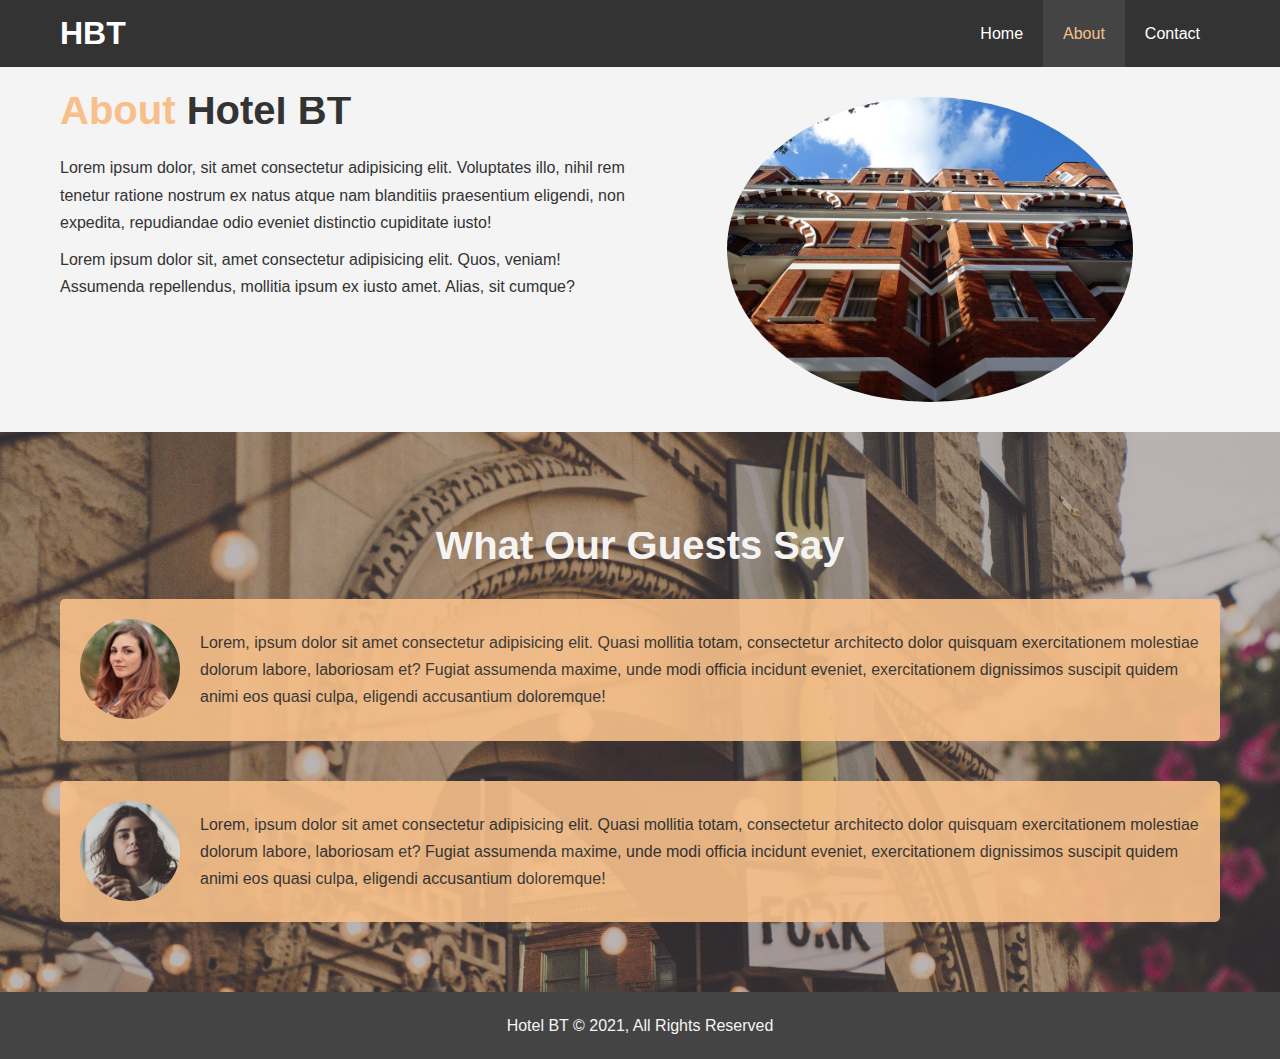
<file: about.html>
<!DOCTYPE html>
<html lang="en">
<head>
  <meta charset="UTF-8">
  <meta http-equiv="X-UA-Compatible" content="IE=edge">
  <meta name="viewport" content="width=device-width, initial-scale=1.0">
  <meta name="description" content="Welcome to the most 
  extraordinary hotel in Boston Massachusetts">
  <meta name="keywords" content="hotel,boston hotel,new england hotel"> 
  <link rel="stylesheet" href="css/style.css">
  <link rel="stylesheet" media="screen and (max-width: 768px)" href="css/mobile.css">
  <title>Hotel BT | About</title>
</head>
<body>
  <header>
    <nav id="navbar">
      <div class="container">
        <!-- We use the container class to prevent the text from going all the way across -->
        <!-- The job of the container class is basically to contain or to restrict the text -->
        <h1 class="logo"><a href="index.html">HBT</a></h1>
        <!-- When we click on the logo it usually goes to the home page -->
        <!-- Hence we use the anchor tag and refer to the index.html page -->
        <ul>
            <li><a href="index.html">Home</a></li>
            <li><a href="about.html" class="current">About</a></li>
          <li><a href="contact.html">Contact</a></li>
        </ul>
      </div>
    </nav>
  </header>

  <section id="about-info" class="bg-light py-3" >
      <div class="container">
          <div class="info-left">
            <h1 class="l-heading" > <span class="text-primary">About</span> Hotel BT</h1>
            <p>Lorem ipsum dolor, sit amet consectetur adipisicing elit. 
            Voluptates illo, nihil rem tenetur ratione nostrum ex 
            natus atque nam blanditiis praesentium eligendi, non 
            expedita, repudiandae odio eveniet distinctio cupiditate 
            iusto!</p>
            <p>Lorem ipsum dolor sit, amet consectetur adipisicing elit.
            Quos, veniam! Assumenda repellendus, mollitia
            ipsum ex iusto amet. Alias, sit cumque?</p>
            </div>

          <div class="info-right">
            <img src="./img/photo-2.jpg" alt="Hotel">
          </div>
      </div>
  </section>

  <section id="testimonials" class="py-3">
      <div class="container">
          <h2 class="l-heading">What Our Guests Say</h2>
          <div class="testimonial bg-primary">
              <img src="./img/person-1.jpg" alt="Samantha">
              <p>Lorem, ipsum dolor sit amet consectetur adipisicing elit. Quasi mollitia totam, consectetur architecto dolor quisquam exercitationem molestiae dolorum labore, laboriosam et? Fugiat assumenda maxime, unde modi officia incidunt eveniet, exercitationem dignissimos suscipit quidem animi eos quasi culpa, eligendi accusantium doloremque!</p>
          </div>
          <div class="testimonial bg-primary">
              <img src="./img/person-2.jpg" alt="Jenna">
              <p>Lorem, ipsum dolor sit amet consectetur adipisicing elit. Quasi mollitia totam, consectetur architecto dolor quisquam exercitationem molestiae dolorum labore, laboriosam et? Fugiat assumenda maxime, unde modi officia incidunt eveniet, exercitationem dignissimos suscipit quidem animi eos quasi culpa, eligendi accusantium doloremque!</p>
          </div>
      </div>
  </section>

  <div class="clr"></div>

 
  <footer id="main-footer">
    <p>Hotel BT &copy; 2021, All Rights Reserved</p>
  </footer>
</body>
</html>
</file>
<file: css/mobile.css>
#navbar .logo{
  float:none;
  text-align: center;
}
#navbar ul{
  float: none;
}

#navbar ul li{
  float: none;
}

#navbar ul li a{
  padding: 5px;
  border-bottom: #444 dotted 1px;
}

/* Showcase */
#showcase{
  height: 100%;
}

#showcase .showcase-content {
  padding-top: 70px;
  padding-bottom: 30px;
}

/* Home Info */
#home-info {
  height: 550px;
}

#home-info .info-img{
  display: none;
}

#home-info .info-content{
  float: none;
  width: 100%;
}

/* Boxes */
.box{
  float: none;
  width: 100%;
}

/* ABout */
#about-info .info-right, #about-info .info-left{
  float: none;
  width: 100%;

}

#about-info .info-right{
  margin-top: 30px;
}

.l-heading{
  text-align: center;
  line-height: 1.2;
}

/* Contact */
#contact-info .box{
  border-bottom: #444 dotted 1px;
}
</file>
<file: css/style.css>
/* Add CSS Reset */
*{
  margin: 0;
  padding: 0;
  box-sizing: border-box;
}

/* Main Styling */
/* Consists of the body, links, Paragraphs etc. */
/* Anything that does not have a class or an id */
html,body{
  font-family: 'Segoe UI', Tahoma, Geneva, Verdana, sans-serif;
  line-height: 1.7em;
}

a {
  color: #333;
  text-decoration: none;
}

h1, h2, h3{
  padding-bottom: 20px;
}

p {
  margin: 10px 0;
}

/* Utility classes */
.container{
  margin: auto;
  max-width: 1200px;
  overflow: auto;
  padding: 0 20px;
}

.text-primary{
  color: #f7c08a;
}

.lead{
  font-size: 20px;
}

.btn{
  display: inline-block;
  /* We dont want it to go all the way across like a block but we also dont want it to remain inline  */
  font-size: 18px;
  color: #fff;
  background: #333;
  padding: 13px 20px;
  border: none;
  cursor: pointer;
}

.btn-light{
  background: #f4f4f4;
  color: #333;
}

.btn:hover{
  color: #333;
  background: #f7c08a;
}

.bg-dark {
  background: #333;
  color: #fff;
}

.bg-light {
  background: #f4f4f4;
  color: #333;
}
.bg-primary {
  background: #f7c08a;
  color: #333;
}

.clr
{
  clear: both;
}

.l-heading {
  font-size: 40px;
}

/* Padding */
.py-1 { padding: 10px 0; }
.py-2 { padding: 20px 0; }
.py-3 { padding: 30px 0; }
/* py stands for padding along the y-axis */


/* Navbar */
#navbar{
  background: #333;
  color: #fff;
  /* This color prop won't work because its all links hence we need to specifically change the color of the links */
  overflow: auto;
  /* The overflow prop makes the background show no matter what */
}

#navbar a{
  color: #fff;
}

#navbar .logo{
  float: left;
  padding-top: 20px;
}

#navbar ul{
  float: right;
  list-style: none;
}

#navbar ul li {
  float: left;
  /* To separate the different tabs */
}

#navbar ul li a{
  display: block;
  padding: 20px;
  text-align: center;
}

#navbar ul li a:hover,
#navbar ul li a.current {
  color: #f7c08a;
  background: #444;
}

/* Showcase */
#showcase{
  background: url('../img/showcase.jpg') no-repeat
  center center/cover; 
  height: 600px;
}

#showcase .showcase-content {
  color: #fff;
  text-align: center;
  padding-top: 170px;
}

#showcase .showcase-content h1{
  font-size: 60px;
  line-height: 1.2em;
}

#showcase .showcase-content p{
  padding-bottom: 20px;
  line-height: 1.7em;
  /* Just to push the button down below */
}

/* Home Info */

#home-info {
  height: 450px;
}

#home-info .info-img{
  float: left;
  width: 50%;
  /* We want it to occupy half of the enetire width */
  background: url('../img/photo-1.jpg') no-repeat;
  min-height: 100%;

}

#home-info .info-content{
  float: right;
  width: 50%;
  height: 100%;
  text-align: center;
  padding: 50px 30px;
  overflow: hidden;
}

#home-info .info-content p {
 padding-bottom: 30px;
} 

/* Features section */
.box{
  float: left;
  width: 33.3%;
  padding: 50px;
  text-align: center;
}

.box i{
  margin-bottom: 10px;
}

/* About Info */
#about-info .info-right{
  float: right;
  width: 50%;
}


#about-info .info-right img{
  /* By default image is an inline element hence we need to set the width separately */
  display: block;
  width: 70%;
  margin: auto;
  border-radius: 50%;
}

#about-info .info-left{
  float: left;
  width: 50%;
  min-height: 100%;
}

/* Testimonials */
#testimonials{
  height: 100%;
  background: url(../img/test-bg.jpg) no-repeat center center/cover;
  padding-top: 100px;
}

#testimonials h2{
  color: #f4f4f4;
  text-align: center;
  padding-bottom: 40px;
}

#testimonials .testimonial img{
  width: 100px;
  float: left;
  margin-right: 20px;
  border-radius: 50%;
}

#testimonials .testimonial{
  padding: 20px;
  margin-bottom: 40px;
  border-radius: 5px;
  opacity: 0.9;
  /* Opacity makes the boxes a bit transparent */
}

/* Comtact Form */
#contact-form .form-group{
  margin-bottom: 20px;
}

#contact-form label{
  display: block;
  margin-bottom: 5px;
}

#contact-form input,
#contact-form textarea{
  width: 100%;
  padding: 10px;
  border: 1px #ddd solid;
}

#contact-form textarea{
  height: 200px;
}

#contact-form input:focus,
#contact-form textarea:focus{
  /* This pseudo selector is used to change te color when we select the particular box */
  outline: none;
  border-color: #f7c08a;
}

/* Footer */
#main-footer{
  text-align: center;
  background: #444;
  color: #f4f4f4;
  padding: 10px;
  
}
</file>
